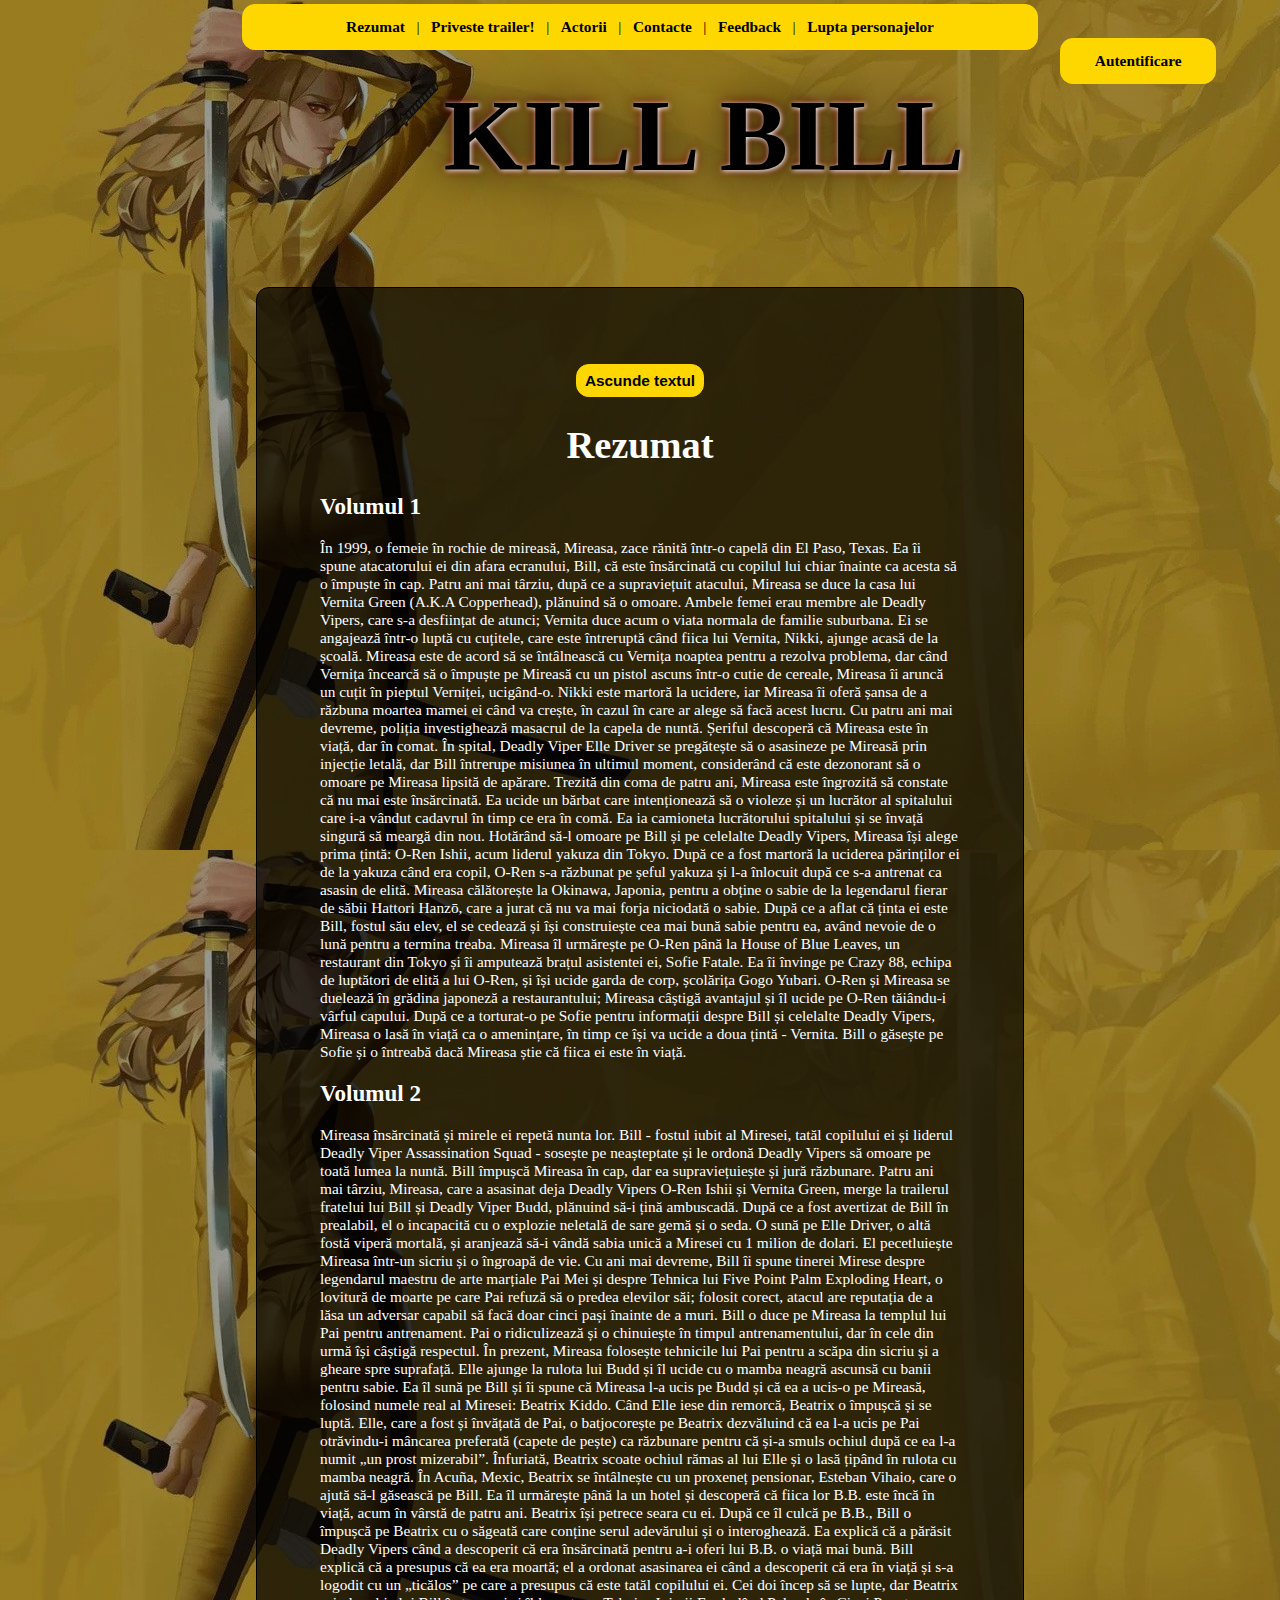
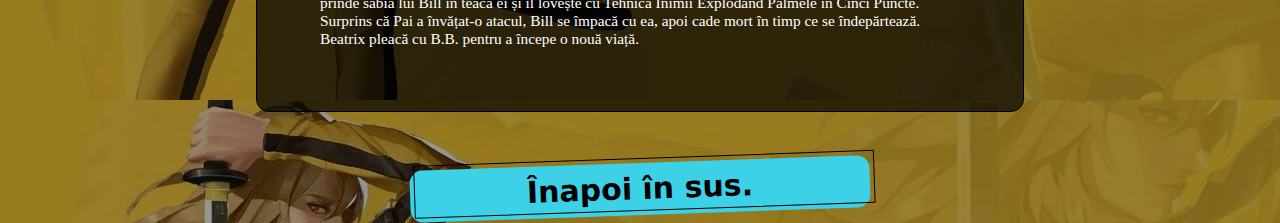
<file: index.html>
<!DOCTYPE html>
<html>
<head>
<meta charset="UTF-8">
<title>Pagina principala</title>
<link rel="stylesheet" href="style.css">
<script src="javascript.js"> </script>
</head>
<body >
    <div class="maindiv">
		<div class="nav_div">
		<div class="nav">
    <a href="index.html">Rezumat</a>
    &nbsp;&nbsp;&nbsp;|&nbsp;&nbsp;&nbsp;
    <a href="trailer.html">Priveste trailer!</a>
    &nbsp;&nbsp;&nbsp;|&nbsp;&nbsp;&nbsp;
    <a href="actorii.html">Actorii</a>
    &nbsp;&nbsp;&nbsp;|&nbsp;&nbsp;&nbsp;
    <a href="../kill_bill/contacte/contact.php">Contacte</a>
    &nbsp;&nbsp;&nbsp;|&nbsp;&nbsp;&nbsp;
    <a href="feedback.html">Feedback</a>
    &nbsp;&nbsp;&nbsp;|&nbsp;&nbsp;&nbsp;
    <a href="crud/display.php">Lupta personajelor</a>

		</div>
		</div>

        <div id="button">
            
        <div id="button_div">
        <a href="../kill_bill/login/index.php">Autentificare</a>
        </div>
        </div>

    <div class="intro">
        <img src="img/katana.png" style="width: 10vw; height: 10vw">

        <div class="title">
        <h1>KILL BILL</h1>
        </div>
    </div>



    <div id="textascuns">


        <div class="poveste">
            <div class="text">

                <button id="butonascundere" onclick="hide()">Ascunde textul</button>

                <h1 style="font-size: 3vw; text-align: center">Rezumat</h1>
                
<h2> Volumul 1</h2>
În 1999, o femeie în rochie de mireasă, Mireasa, zace rănită într-o capelă din El Paso, Texas. Ea îi spune atacatorului ei din afara ecranului, Bill, că este însărcinată cu copilul lui chiar înainte ca acesta să o împuște în cap.

Patru ani mai târziu, după ce a supraviețuit atacului, Mireasa se duce la casa lui Vernita Green (A.K.A Copperhead), plănuind să o omoare. Ambele femei erau membre ale Deadly Vipers, care s-a desființat de atunci; Vernita duce acum o viata normala de familie suburbana. Ei se angajează într-o luptă cu cuțitele, care este întreruptă când fiica lui Vernita, Nikki, ajunge acasă de la școală. Mireasa este de acord să se întâlnească cu Vernița noaptea pentru a rezolva problema, dar când Vernița încearcă să o împuște pe Mireasă cu un pistol ascuns într-o cutie de cereale, Mireasa îi aruncă un cuțit în pieptul Verniței, ucigând-o. Nikki este martoră la ucidere, iar Mireasa îi oferă șansa de a răzbuna moartea mamei ei când va crește, în cazul în care ar alege să facă acest lucru.

Cu patru ani mai devreme, poliția investighează masacrul de la capela de nuntă. Șeriful descoperă că Mireasa este în viață, dar în comat. În spital, Deadly Viper Elle Driver se pregătește să o asasineze pe Mireasă prin injecție letală, dar Bill întrerupe misiunea în ultimul moment, considerând că este dezonorant să o omoare pe Mireasa lipsită de apărare.

Trezită din coma de patru ani, Mireasa este îngrozită să constate că nu mai este însărcinată. Ea ucide un bărbat care intenționează să o violeze și un lucrător al spitalului care i-a vândut cadavrul în timp ce era în comă. Ea ia camioneta lucrătorului spitalului și se învață singură să meargă din nou.

Hotărând să-l omoare pe Bill și pe celelalte Deadly Vipers, Mireasa își alege prima țintă: O-Ren Ishii, acum liderul yakuza din Tokyo. După ce a fost martoră la uciderea părinților ei de la yakuza când era copil, O-Ren s-a răzbunat pe șeful yakuza și l-a înlocuit după ce s-a antrenat ca asasin de elită. Mireasa călătorește la Okinawa, Japonia, pentru a obține o sabie de la legendarul fierar de săbii Hattori Hanzō, care a jurat că nu va mai forja niciodată o sabie. După ce a aflat că ținta ei este Bill, fostul său elev, el se cedează și își construiește cea mai bună sabie pentru ea, având nevoie de o lună pentru a termina treaba.

Mireasa îl urmărește pe O-Ren până la House of Blue Leaves, un restaurant din Tokyo și îi amputează brațul asistentei ei, Sofie Fatale. Ea îi învinge pe Crazy 88, echipa de luptători de elită a lui O-Ren, și își ucide garda de corp, școlărița Gogo Yubari. O-Ren și Mireasa se duelează în grădina japoneză a restaurantului; Mireasa câștigă avantajul și îl ucide pe O-Ren tăiându-i vârful capului. După ce a torturat-o pe Sofie pentru informații despre Bill și celelalte Deadly Vipers, Mireasa o lasă în viață ca o amenințare, în timp ce își va ucide a doua țintă - Vernita. Bill o găsește pe Sofie și o întreabă dacă Mireasa știe că fiica ei este în viață.

<h2>Volumul 2</h2>
Mireasa însărcinată și mirele ei repetă nunta lor. Bill - fostul iubit al Miresei, tatăl copilului ei și liderul Deadly Viper Assassination Squad - sosește pe neașteptate și le ordonă Deadly Vipers să omoare pe toată lumea la nuntă. Bill împușcă Mireasa în cap, dar ea supraviețuiește și jură răzbunare.

Patru ani mai târziu, Mireasa, care a asasinat deja Deadly Vipers O-Ren Ishii și Vernita Green, merge la trailerul fratelui lui Bill și Deadly Viper Budd, plănuind să-i țină ambuscadă. După ce a fost avertizat de Bill în prealabil, el o incapacită cu o explozie neletală de sare gemă și o seda. O sună pe Elle Driver, o altă fostă viperă mortală, și aranjează să-i vândă sabia unică a Miresei cu 1 milion de dolari. El pecetluiește Mireasa într-un sicriu și o îngroapă de vie.

Cu ani mai devreme, Bill îi spune tinerei Mirese despre legendarul maestru de arte marțiale Pai Mei și despre Tehnica lui Five Point Palm Exploding Heart, o lovitură de moarte pe care Pai refuză să o predea elevilor săi; folosit corect, atacul are reputația de a lăsa un adversar capabil să facă doar cinci pași înainte de a muri. Bill o duce pe Mireasa la templul lui Pai pentru antrenament. Pai o ridiculizează și o chinuiește în timpul antrenamentului, dar în cele din urmă își câștigă respectul. În prezent, Mireasa folosește tehnicile lui Pai pentru a scăpa din sicriu și a gheare spre suprafață.

Elle ajunge la rulota lui Budd și îl ucide cu o mamba neagră ascunsă cu banii pentru sabie. Ea îl sună pe Bill și îi spune că Mireasa l-a ucis pe Budd și că ea a ucis-o pe Mireasă, folosind numele real al Miresei: Beatrix Kiddo. Când Elle iese din remorcă, Beatrix o împușcă și se luptă. Elle, care a fost și învățată de Pai, o batjocorește pe Beatrix dezvăluind că ea l-a ucis pe Pai otrăvindu-i mâncarea preferată (capete de pește) ca răzbunare pentru că și-a smuls ochiul după ce ea l-a numit „un prost mizerabil”. Înfuriată, Beatrix scoate ochiul rămas al lui Elle și o lasă țipând în rulota cu mamba neagră.

În Acuña, Mexic, Beatrix se întâlnește cu un proxeneț pensionar, Esteban Vihaio, care o ajută să-l găsească pe Bill. Ea îl urmărește până la un hotel și descoperă că fiica lor B.B. este încă în viață, acum în vârstă de patru ani. Beatrix își petrece seara cu ei. După ce îl culcă pe B.B., Bill o împușcă pe Beatrix cu o săgeată care conține serul adevărului și o interoghează. Ea explică că a părăsit Deadly Vipers când a descoperit că era însărcinată pentru a-i oferi lui B.B. o viață mai bună. Bill explică că a presupus că ea era moartă; el a ordonat asasinarea ei când a descoperit că era în viață și s-a logodit cu un „ticălos” pe care a presupus că este tatăl copilului ei. Cei doi încep să se lupte, dar Beatrix prinde sabia lui Bill în teaca ei și îl lovește cu Tehnica Inimii Explodând Palmele în Cinci Puncte. Surprins că Pai a învățat-o atacul, Bill se împacă cu ea, apoi cade mort în timp ce se îndepărtează. Beatrix pleacă cu B.B. pentru a începe o nouă viață.
                    
            </div>

        </div>
</div>



<div class="centrat" >
        <button onclick="toTop()" class="button-53" role="button">Înapoi în sus.</button>
</div>

</div>


</div>
</div>

</body>
</html>
</file>
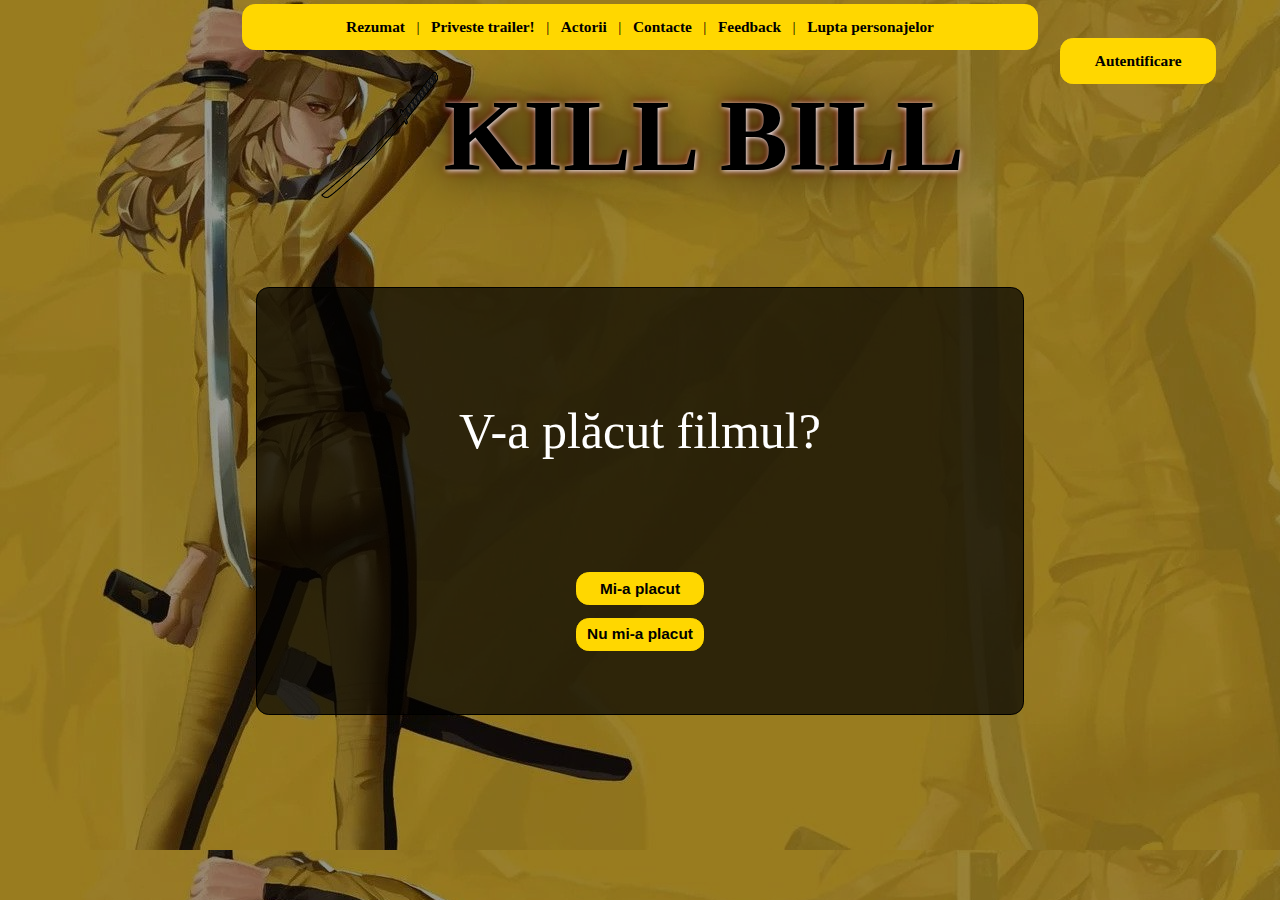
<file: feedback.html>
<!DOCTYPE html>
<html>
<head>
<title>Feedback</title>
<meta charset="UTF-8">
<link rel="stylesheet" href="style.css">
<script src="javascript.js"> </script>
</head>
<body>
    <div class="maindiv">
        <div class="nav_div">
		<div class="nav">
    <a href="index.html">Rezumat</a>
    &nbsp;&nbsp;&nbsp;|&nbsp;&nbsp;&nbsp;
    <a href="trailer.html">Priveste trailer!</a>
    &nbsp;&nbsp;&nbsp;|&nbsp;&nbsp;&nbsp;
    <a href="actorii.html">Actorii</a>
    &nbsp;&nbsp;&nbsp;|&nbsp;&nbsp;&nbsp;
    <a href="../kill_bill/contacte/contact.php">Contacte</a>
    &nbsp;&nbsp;&nbsp;|&nbsp;&nbsp;&nbsp;
    <a href="feedback.html">Feedback</a>
    &nbsp;&nbsp;&nbsp;|&nbsp;&nbsp;&nbsp;
    <a href="crud/display.php">Lupta personajelor</a>
            
			
		</div>
		</div>

        

        <div id="button">
            
        <div id="button_div">
        <a href="../kill_bill/login/index.php">Autentificare</a>
        </div>
        </div>

    <div class="intro">
        <img src="img/katana.png" style="width: 10vw;height: 12vw">

        <div class="title">
        <h1>KILL BILL</h1>
        </div>
    </div>

        <div class="poveste">	
            <div class="text">
    
    <div>
        <p>V-a plăcut filmul?<p>
    </div>

    <img id="feedback"> 
	<button onclick=feedbackyes();> Mi-a placut </button>
	<button onclick=feedbackno();> Nu mi-a placut </button>

    </div>
        </div>
            </div>

    

    

<style>
    
#feedback {
  display: block;
  margin-left: auto;
  margin-right: auto;
  width: 50%;
}

button{
    display: block;
    margin: 0 auto;
    color: darkred;
    transition-duration: 1s;
    cursor: pointer;
    text-decoration: none;
	color: black;
	font-weight: bold;
    border: 1px solid gold;
    background-color: gold;
    padding: 1%;
     border-radius: 1vw;
    margin-top: 2%;
    width: 10vw;
    font-size: 1.2vw;
    height: auto;
}
    p {
    font-size: 50px;
    display: flex;
    justify-content: center;
    align-items: center;
        
}


 

</style>
</div>
</div>



</body>
</html>
</file>
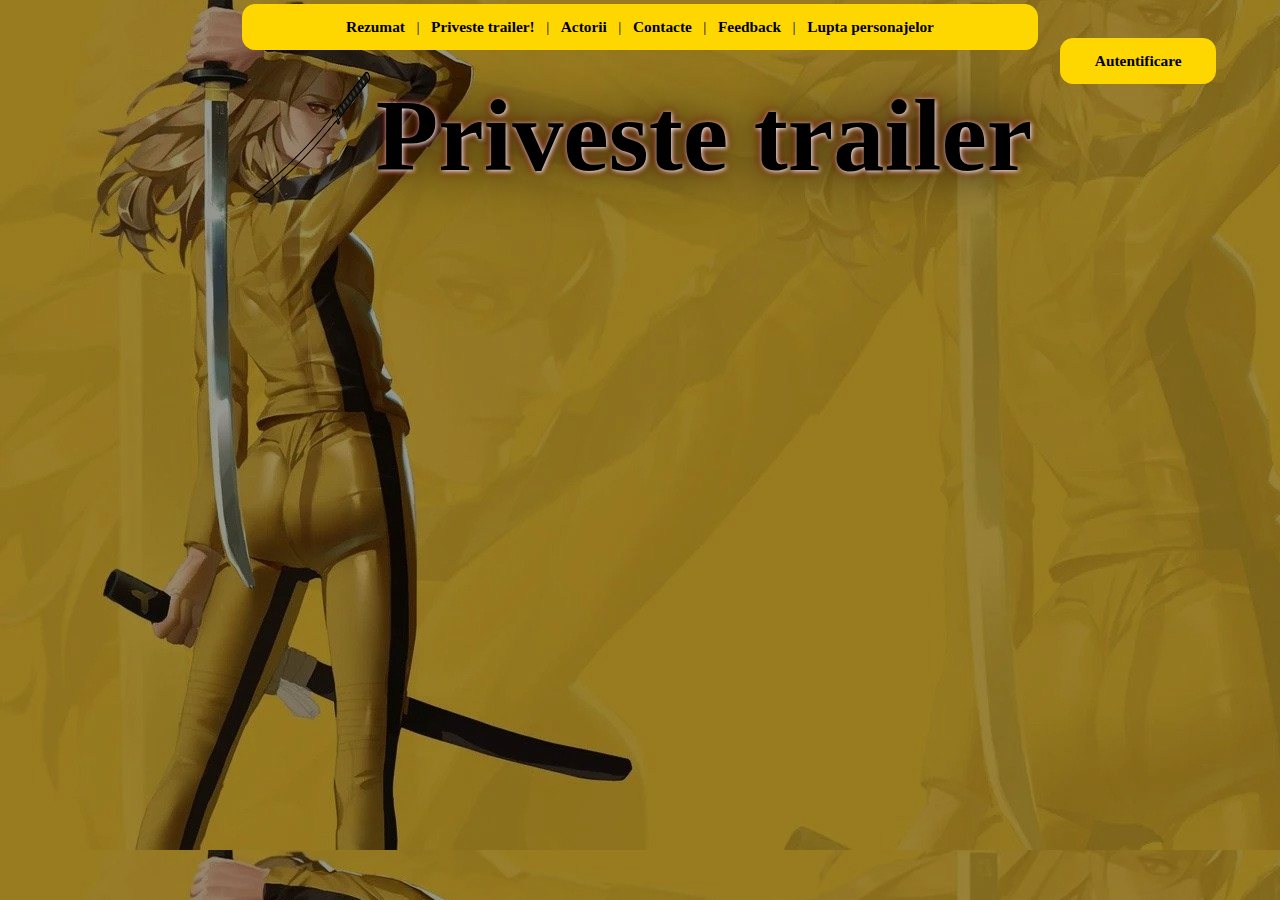
<file: trailer.html>
<!DOCTYPE html>
<html>
<head>
<title>trailer</title>
<meta charset="UTF-8">
<link rel="stylesheet" href="style.css">
<script src="javascript.js"> </script>
</head>
<body>

    <div class="maindiv">
		<div class="nav_div">
            <div class="nav">
    <a href="index.html">Rezumat</a>
    &nbsp;&nbsp;&nbsp;|&nbsp;&nbsp;&nbsp;
    <a href="trailer.html">Priveste trailer!</a>
    &nbsp;&nbsp;&nbsp;|&nbsp;&nbsp;&nbsp;
    <a href="actorii.html">Actorii</a>
    &nbsp;&nbsp;&nbsp;|&nbsp;&nbsp;&nbsp;
    <a href="../kill_bill/contacte/contact.php">Contacte</a>
    &nbsp;&nbsp;&nbsp;|&nbsp;&nbsp;&nbsp;
    <a href="feedback.html">Feedback</a>
    &nbsp;&nbsp;&nbsp;|&nbsp;&nbsp;&nbsp;
    <a href="crud/display.php">Lupta personajelor</a>
                
                
            </div>
            </div>
    
        <div id="button">
            
        <div id="button_div">
        <a href="../kill_bill/login/index.php">Autentificare</a>
        </div>
        </div>

    <div class="intro">
        <img src="img/katana.png" style="width: 10vw;height: 12vw">

        <div class="title">
        <h1>Priveste trailer</h1>
        </div>
    </div>
        
   
  <div class="container">
    <div class="video">
           <iframe width="560" height="315" 
           src="https://www.youtube.com/embed/c_dNIXwrbzY" title="YouTube video player" frameborder="0" allow="accelerometer; autoplay; clipboard-write; encrypted-media; gyroscope; picture-in-picture" allowfullscreen></iframe>
        
           <iframe width="560" height="315" align="down" src="https://www.youtube.com/embed/WTt8cCIvGYI" title="YouTube video player" frameborder="0" allow="accelerometer; autoplay; clipboard-write; encrypted-media; gyroscope; picture-in-picture" allowfullscreen></iframe>
    </div>
</div>

</div>





</body>
</html>
</file>
<file: style.css>
body{
  background-image: linear-gradient(rgba(0,0,0,0.4),rgba(0,0,0,0.4)),url(img/main.jpg);
}
  .maindiv{
    font-family: Book Antiqua,Palatino,Palatino Linotype,Palatino LT STD,Georgia,serif;
}


.nav_div{
    display: flex;
    justify-content: center;
    align-items: center;

}

.nav{
    border: 1px solid gold;
    background-color: gold;
    padding: 1%;
    border-radius: 1vw;
    margin-top: 3%;
    width: 60vw;
    font-size: 1.2vw;
    height: auto;
    display: flex;
    justify-content: center;
    position: fixed;
    z-index: 1;
}
a{
	text-decoration: none;
	color: black;
	font-weight: bold;
}

a:hover{
    transition-duration: 0.5s;
    transform: scale(1.1);
    color: darkred;

}


  .intro{
    display: flex;
        justify-content: center;
        align-items: center;
    }

  .title{
    font-size: 4vw;
    text-shadow: 1px 1px 5px white, 0 0 1em black, 0 0 0.2em darkred;
    }

    .title:hover{
        color: darkred;
        transition-duration: 1s;
        cursor: pointer;
    }

    .img_div{
        display: flex;
            justify-content: center;
            align-items: center;
        }

    .title_img{
        width: 30vw;
        height: 30vw;
        border-radius: 7vw;
        margin-bottom: 2%;
        box-shadow: 20px 20px 20px 5px rgba(0, 0, 0, 0.7), 0 20px 40px 20px rgba(192,192,192, 0.5);
    }




    /************Poveste**********/

.poveste{
	display: flex;
	justify-content: center;
	align-items: center;
}

.text{
width: 50vw;
	height: auto;
	padding: 5%;
	background-color: black;
	border: 1px solid black;
	color: white;
	border-radius: 1vw;
	margin-top: 2%;
	background: rgba(0, 0, 0, 0.7);
	font-size: 1.2vw;
	margin-bottom: 2%;
}

/******************Biografie*************/

.bio_img{
    width: 30vw;
	height: 40vw;
	border-radius: 10vw;
	margin-bottom: 2%;
	box-shadow: 20px 20px 20px 5px rgba(0, 0, 0, 0.7), 0 20px 40px 20px rgba(192,192,192, 0.5);
}


/********Inapoi in sus button**********/


.centrat {
    display: flex;
	justify-content: center;
	align-items: center;
}


.button-53 {
  background-color: #3DD1E7;
  border: 0 solid #E5E7EB;
  box-sizing: border-box;
  color: #000000;
  display: flex;
  font-family: ui-sans-serif,system-ui,-apple-system,system-ui,"Segoe UI",Roboto,"Helvetica Neue",Arial,"Noto Sans",sans-serif,"Apple Color Emoji","Segoe UI Emoji","Segoe UI Symbol","Noto Color Emoji";
  font-size: 1rem;
  font-weight: 700;
  justify-content: center;
  line-height: 1.75rem;
  padding: .75rem 1.65rem;
  position: relative;
  text-align: center;
  text-decoration: none #000000 solid;
  text-decoration-thickness: auto;
  width: 100%;
  max-width: 460px;
  position: relative;
  cursor: pointer;
  transform: rotate(-2deg);
  user-select: none;
  -webkit-user-select: none;
  touch-action: manipulation;
}

.button-53:focus {
  outline: 0;
}

.button-53:after {
  content: '';
  position: absolute;
  border: 1px solid #000000;
  bottom: 4px;
  left: 4px;
  width: calc(100% - 1px);
  height: calc(100% - 1px);
}

.button-53:hover:after {
  bottom: 2px;
  left: 2px;
}

@media (min-width: 768px) {
  .button-53 {
    padding: .75rem 3rem;
    font-size: 30px;
  }
}


/********** Login button ********/

#button {
  border: 1px solid gold;
  background-color: gold;
  padding: 1%;
  border-radius: 1vw;
  margin-top: 3%;
  margin-right: 5vw;
  width: 10vw;
  font-size: 1.2vw;
  height: auto;
  display: flex;
  justify-content: center;
  z-index: 1;
  position:absolute;
  top:0;
  right:0;

}

#button_div{
  display: flex;
  justify-content: center;
  align-items: center
}


button{
  display: block;
  margin: 0 auto;
  color: darkred;
  transition-duration: 1s;
  cursor: pointer;
  text-decoration: none;
  color: black;
  font-weight: bold;
  border: 1px solid gold;
  background-color: gold;
  padding: 1%;
  border-radius: 1vw;
  margin-top: 2%;
  width: 10vw;
  font-size: 1.2vw;
  height: auto;


}


.Slideimg {
  max-width: 700px;
  position: relative;
  margin: auto;
}

.prev, .next {
  cursor: pointer;
  position: absolute;
  background-color: rgba(0, 0, 0, 0.8);
  width: auto;
  padding: 16px;
  color: cyan;
  font-weight: bold;
  font-size: 50px;
  transition: 0.6s ease;
  border-radius: 0 3px 3px 0;
  user-select: none;
}

.next {
  right: 0;
  border-radius: 3px 0 0 3px;
}

.prev:hover, .next:hover {
  background-color: rgba(0,0,0,0.8);
}

.Phototext {
  color: darkred;
  text-shadow: 3px 3px 5px whitesmoke;
  bottom: 1px;
  font-size: 25px;
  padding: 8px 12px 20px;
  position: absolute;
  width: 100%;
  text-align: center;
}

.container {
  display: flex;
  justify-content: center;
  align-items: center;
}


.Photoslide {
  display: none;
}
</file>
